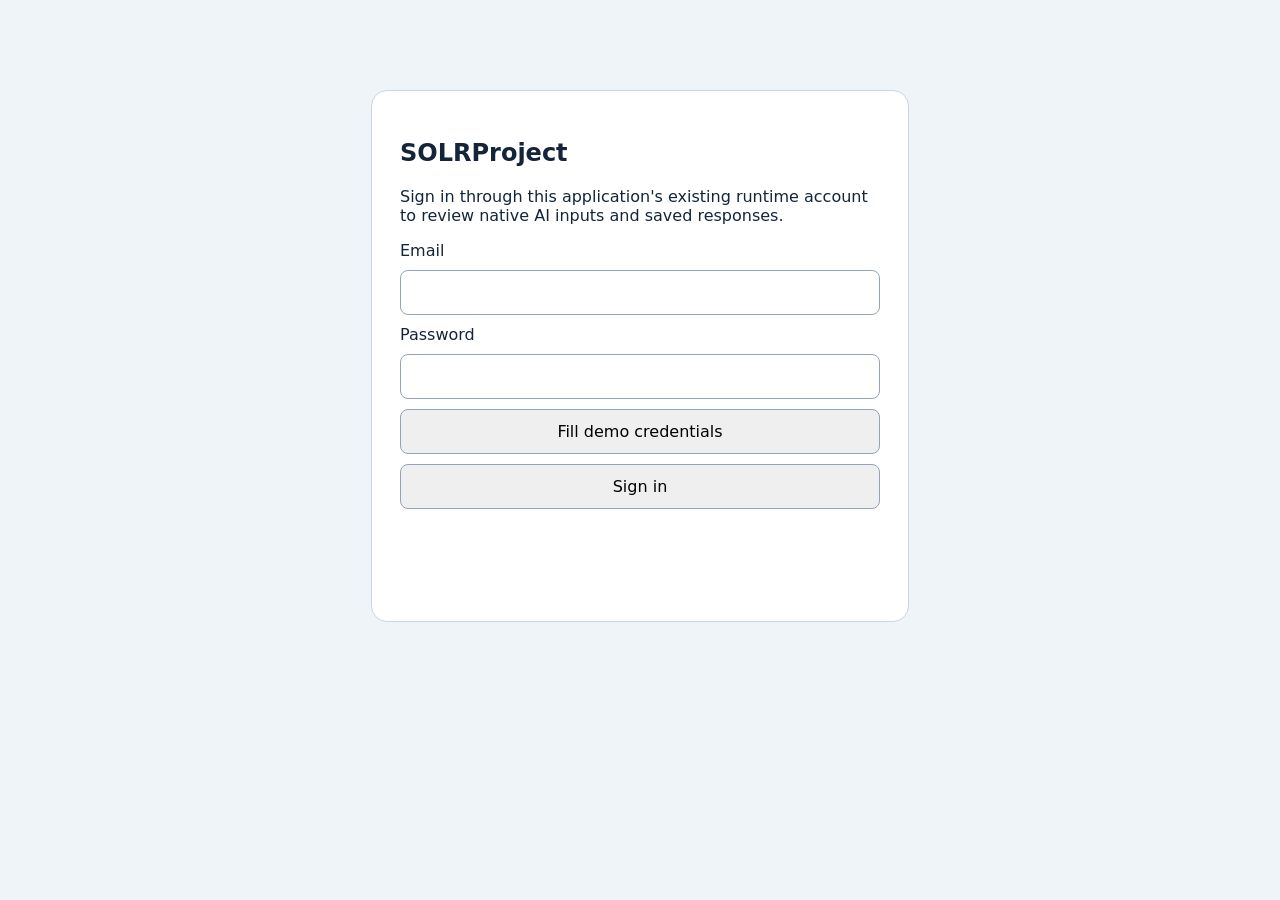
<file: runtime/ai-workspace.html>
<!doctype html>
<html lang="en"><head><meta charset="utf-8"><meta name="viewport" content="width=device-width,initial-scale=1"><title>SOLRProject · AI workspace</title><style nonce="__NONCE__">.native-vanilla-studio{margin:28px 0;padding:24px;border:1px solid #cbd5e1;border-radius:16px;background:#f8fafc;color:#14253b;scroll-margin-top:24px}.native-vanilla-studio>header{margin-bottom:20px}.native-vanilla-layout{display:grid;grid-template-columns:minmax(190px,240px) minmax(0,1fr);gap:24px}.native-vanilla-layout nav{display:flex;flex-direction:column;gap:8px;max-height:70vh;overflow:auto}.native-vanilla-layout nav button{text-align:left;background:#edf2f8;color:#1e3a5f;border:1px solid #cbd5e1}.native-vanilla-layout nav button[aria-current=page]{background:#1e40af;color:white}.native-vanilla-fields{display:grid;grid-template-columns:repeat(2,minmax(0,1fr));gap:16px}.native-vanilla-fields label{display:flex;flex-direction:column;gap:7px;font-weight:600}.native-vanilla-fields textarea,.native-vanilla-fields input,.native-vanilla-fields select{box-sizing:border-box;width:100%;padding:10px;border:1px solid #94a3b8;border-radius:8px;font:inherit;background:#fff;color:#14253b}.native-vanilla-controls{display:flex;flex-wrap:wrap;gap:8px;margin:16px 0}.native-vanilla-studio button,.native-vanilla-dialog button{border-radius:8px;padding:10px 14px;border:1px solid #94a3b8;font:inherit;cursor:pointer;background:#1d4ed8;color:white}.native-vanilla-studio button:disabled,.native-vanilla-dialog button:disabled{opacity:.6;cursor:wait}.native-vanilla-report{margin-top:24px;padding:22px;background:#fff;border:1px solid #cbd5e1;border-radius:12px}.native-vanilla-records{margin-top:30px}.native-vanilla-records article{margin-top:18px}.native-vanilla-studio [role=alert],.native-vanilla-dialog [role=alert]{color:#b91c1c;white-space:pre-line}.browser-ai-report{line-height:1.65;overflow-wrap:anywhere}.browser-report-section{margin:18px 0}.browser-report-section h3{color:#1e40af;margin:0 0 8px}.browser-report-table{max-width:100%;overflow:auto}.browser-report-table table{width:100%;border-collapse:collapse}.browser-report-table td,.browser-report-table th{padding:10px;border-bottom:1px solid #e2e8f0;text-align:left}.browser-report-code{white-space:pre-wrap;padding:16px;background:#edf2f8}.native-vanilla-backdrop{position:fixed;inset:0;background:#0f172ab3;z-index:10000;display:grid;place-items:center;padding:24px;box-sizing:border-box}.native-vanilla-dialog{width:min(1040px,96vw);max-height:90vh;background:#fff;color:#14253b;border-radius:16px;box-shadow:0 24px 70px #0f172a55;display:flex;flex-direction:column}.native-vanilla-dialog>header,.native-vanilla-dialog>footer{display:flex;align-items:center;justify-content:space-between;gap:12px;padding:20px 24px;flex:none}.native-vanilla-dialog>footer{justify-content:flex-end;border-top:1px solid #cbd5e1}.native-vanilla-dialog-body{overflow:auto;padding:10px 24px 24px}.native-vanilla-dialog .danger{background:#b91c1c}.native-vanilla-studio :focus-visible,.native-vanilla-dialog :focus-visible{outline:3px solid #60a5fa;outline-offset:3px}@media(max-width:800px){.native-vanilla-layout{grid-template-columns:1fr}.native-vanilla-layout nav{max-height:260px}.native-vanilla-fields{grid-template-columns:1fr}.native-vanilla-studio{padding:16px}}

body{font:16px system-ui;margin:0;background:#eef4f8;color:#14253b}main{max-width:1200px;margin:24px auto;padding:24px}.native-console-login{max-width:480px;margin:10vh auto;background:#fff;padding:28px;border:1px solid #cbd5e1;border-radius:16px}.native-console-login form,.native-console-login label{display:grid;gap:10px}.native-console-login input,.native-console-login button{font:inherit;padding:12px;border:1px solid #94a3b8;border-radius:8px}.native-console-login [role=alert]{color:#b91c1c}.native-console-header{display:flex;justify-content:space-between;align-items:center;gap:16px}.native-console-history>div{display:grid;grid-template-columns:repeat(auto-fit,minmax(220px,1fr));gap:12px}.native-console-history button{padding:14px;text-align:left;border:1px solid #94a3b8;border-radius:10px;background:white;font:inherit}[hidden]{display:none!important}</style></head><body>
<section id="native-login" class="native-console-login"><h1>SOLRProject</h1><p>Sign in through this application's existing runtime account to review native AI inputs and saved responses.</p><form id="native-login-form"><label>Email<input name="email" type="email" autocomplete="username" required></label><label>Password<input name="password" type="password" autocomplete="current-password" required></label><button type="button" id="native-fill-demo">Fill demo credentials</button><button type="submit">Sign in</button><p role="status" id="native-login-status"></p><p role="alert" id="native-login-error"></p></form></section>
<main id="native-workspace" hidden><header class="native-console-header"><div><p class="eyebrow">Native AI workspace</p><h1>SOLRProject</h1><p id="native-identity"></p></div><button id="native-signout" type="button">Sign out</button></header><section id="native-ai-studio" class="native-vanilla-studio"></section><section class="native-console-history" id="native-history"><h2>Your saved responses</h2><button type="button" id="native-history-refresh">Refresh history</button><p role="status" id="native-history-status"></p><div id="native-history-list"></div></section></main>
<script nonce="__NONCE__">(function (global) {
  'use strict';
  const esc = value => String(value ?? '').replace(/[&<>"']/g, character => ({ '&': '&amp;', '<': '&lt;', '>': '&gt;', '"': '&quot;', "'": '&#39;' })[character]);
  const title = key => String(key).replace(/([a-z])([A-Z])/g, '$1 $2').replace(/[_-]/g, ' ').replace(/^./, s => s.toUpperCase());
  const inline = text => esc(text).replace(/\*\*([^*]+)\*\*/g, '<strong>$1</strong>').replace(/`([^`]+)`/g, '<code>$1</code>');
  function prose(text, depth) {
    try { if (/^(?:\[|\{)/.test(text.trim())) return render(JSON.parse(text), depth + 1); } catch {}
    const lines = text.replace(/\r/g, '').split('\n'); let output = '', list = false;
    const close = () => { if (list) { output += '</ul>'; list = false; } };
    for (let index = 0; index < lines.length; index++) {
      const line = lines[index];
      if (/^\s*```/.test(line)) {
        close(); const language = line.trim().slice(3).toLowerCase(); const code = [];
        while (++index < lines.length && !/^\s*```/.test(lines[index])) code.push(lines[index]);
        if (language === 'json' || /^[\[{]/.test(code.join('\n').trim())) { try { output += render(JSON.parse(code.join('\n')), depth + 1); continue; } catch {} }
        output += '<pre class="browser-report-code"><code>' + esc(code.join('\n')) + '</code></pre>'; continue;
      }
      if (/^\s*\|/.test(line) && /^\s*\|?[\s:|-]+\|/.test(lines[index + 1] || '')) {
        close(); const cells = row => row.trim().replace(/^\||\|$/g, '').split('|').map(value => value.trim());
        const heads = cells(line); index++;
        let rows = ''; while (/^\s*\|/.test(lines[index + 1] || '')) rows += '<tr>' + cells(lines[++index]).map(value => '<td>' + inline(value) + '</td>').join('') + '</tr>';
        output += '<div class="browser-report-table"><table><thead><tr>' + heads.map(value => '<th>' + inline(value) + '</th>').join('') + '</tr></thead><tbody>' + rows + '</tbody></table></div>'; continue;
      }
      const heading = line.match(/^\s*#{1,6}\s+(.+)/);
      if (heading) { close(); output += '<h3>' + inline(heading[1]) + '</h3>'; }
      else if (/^\s*(?:[-*•]|\d+[.)])\s+/.test(line)) { if (!list) { output += '<ul>'; list = true; } output += '<li>' + inline(line.replace(/^\s*(?:[-*•]|\d+[.)])\s+/, '')) + '</li>'; }
      else { close(); if (/^\s*[-*_]{3,}\s*$/.test(line)) output += '<hr>'; else if (line.trim()) output += '<p>' + inline(line) + '</p>'; }
    }
    close(); return output;
  }
  function render(value, depth = 0) {
    if (depth > 10) return '<p>Further details omitted.</p>';
    if (value == null) return '<span class="muted">Not supplied</span>';
    if (typeof value === 'string') return prose(value, depth);
    if (typeof value !== 'object') return '<p>' + esc(value) + '</p>';
    if (Array.isArray(value)) {
      if (!value.length) return '<p>No items returned.</p>';
      if (value.every(row => row && typeof row === 'object' && !Array.isArray(row))) {
        const keys = [...new Set(value.flatMap(row => Object.keys(row)))];
        if (keys.length && keys.length <= 8 && value.every(row => Object.values(row).every(cell => cell == null || typeof cell !== 'object'))) return '<div class="browser-report-table"><table><thead><tr>' + keys.map(key => '<th>' + esc(title(key)) + '</th>').join('') + '</tr></thead><tbody>' + value.map(row => '<tr>' + keys.map(key => '<td>' + render(row[key], depth + 1) + '</td>').join('') + '</tr>').join('') + '</tbody></table></div>';
      }
      return '<ul>' + value.map(item => '<li>' + render(item, depth + 1) + '</li>').join('') + '</ul>';
    }
    return Object.entries(value).map(([key, item]) => '<section class="browser-report-section"><h3>' + esc(title(key)) + '</h3>' + render(item, depth + 1) + '</section>').join('');
  }
  global.BrowserAIReport = { render: value => '<div class="browser-ai-report">' + render(value) + '</div>', escape: esc };
})(window);
</script><script nonce="__NONCE__">(function (global) {
  'use strict';
  const escape = value => global.BrowserAIReport.escape(value);
  const names = ['Quick brief', 'Team planning', 'Detailed review'];
  const list = payload => Array.isArray(payload) ? payload : payload?.data || payload?.rows || payload?.items || [];
  const title = key => String(key).replace(/([a-z])([A-Z])/g, '$1 $2').replace(/[_-]/g, ' ').replace(/^./, c => c.toUpperCase());
  function readable(node) {
    const clone=node.cloneNode(true);clone.querySelectorAll('p,h1,h2,h3,h4,li,dt,dd,tr,section,pre').forEach(item=>item.append('\n'));clone.querySelectorAll('td,th').forEach(item=>item.append('\t'));
    return clone.textContent.replace(/\n{3,}/g,'\n\n').trim();
  }
  function mount({element,config,request}) {
    const state={active:config.features[0]?.id,fields:{},files:{},records:{},result:null,error:'',notice:'',busy:false,controller:null,version:0,authenticated:false,selected:null};
    function cancel(message=true){state.version++;state.controller?.abort();state.controller=null;state.busy=false;if(message)state.notice='Request canceled.';}
    function feature(){return config.features.find(item=>item.id===state.active);}
    function renderFields(){return feature().fields.map(field=>{
      const value=state.fields[field.key]??'',id='native-ai-'+field.key;
      const options=field.resource?(state.records[field.resource]||[]):null;
      const input=field.type==='file'?`<input id="${escape(id)}" name="${escape(field.key)}" type="file" accept="${escape(field.accept||'image/*')}" ${field.required&&!state.files[field.key]?'required':''}>${state.files[field.key]?'<span>Selected source: '+escape(state.files[field.key].name)+'</span>':''}`:options?`<select id="${escape(id)}" name="${escape(field.key)}" ${field.required?'required':''}><option value="">Choose an existing record</option>${options.map(row=>`<option value="${escape(row.id)}" ${String(row.id)===String(value)?'selected':''}>${escape(row.name||row.title||row.employeeName||row.planName||row.id)} · ${escape(row.id)}</option>`).join('')}</select>`:field.type==='number'?`<input id="${escape(id)}" name="${escape(field.key)}" type="number" step="any" value="${escape(value)}" ${field.required?'required':''}>`:`<textarea id="${escape(id)}" name="${escape(field.key)}" rows="${field.type==='json'?6:3}" ${field.required?'required':''} placeholder="${field.manual?'Supply the actual source or reference.':field.type==='json'?'Native structured input; review before running.':''}">${escape(value)}</textarea>`;
      return `<label for="${escape(id)}">${escape(field.label)}${field.required?' *':' (optional)'}${input}</label>`;
    }).join('');}
    function missingRequired(){return feature().fields.filter(field=>{
      if(field.type==='file')return field.required&&!state.files[field.key];
      const value=state.fields[field.key];
      if(value==null||String(value).trim()==='')return field.required;
      return field.resource&&!(state.records[field.resource]||[]).some(row=>String(row.id)===String(value));
    });}
    function updateGenerate(){const missing=missingRequired(),button=element.querySelector('[data-native-ai-form] button[type=submit]'),notice=element.querySelector('[data-required-inputs]');if(button)button.disabled=state.busy||!state.authenticated||missing.length>0;if(notice){notice.hidden=!missing.length;notice.textContent=missing.length?'Supply actual '+missing.map(field=>field.label).join(', ')+' before generating.':'';}}
    function render(){
      const active=feature();
      element.innerHTML=`<header><span class="eyebrow">Native AI workspace</span><h2>${escape(config.title)}</h2><p>Choose a native tool, fill a complete example, and review all fields before generating. Required record references and uploads use your actual data.</p></header><div class="native-vanilla-layout"><nav aria-label="AI tools"><label>Find a tool<input type="search" data-action="search" placeholder="Search native tools"></label>${config.features.map(item=>`<button type="button" data-action="tool" data-key="${escape(item.id)}" aria-current="${item.id===state.active?'page':'false'}">${escape(item.title)}</button>`).join('')}</nav><div><form data-native-ai-form><h3>${escape(active.title)}</h3><p>${escape(active.description)}</p>${active.fields.length?`<div class="native-vanilla-controls">${names.map((name,index)=>`<button type="button" data-action="preset" data-index="${index}" ${state.busy?'disabled':''}>${name}</button>`).join('')}</div>`:'<p>This native analysis uses the current server records; there are no editable prompt fields.</p>'}<div class="native-vanilla-fields">${renderFields()}</div><div class="native-vanilla-controls"><button type="submit" ${state.busy||!state.authenticated||missingRequired().length?'disabled':''}>${state.busy?'Generating…':active.actionLabel||'Generate with OpenRouter'}</button>${state.busy?'<button type="button" data-action="cancel">Cancel request</button>':''}</div>${missingRequired().length?`<p role="status" data-required-inputs>Supply actual ${escape(missingRequired().map(field=>field.label).join(', '))} before generating.</p>`:''}${state.notice?`<p role="status">${escape(state.notice)}</p>`:''}${state.error?`<p role="alert">${escape(state.error)}</p>`:''}</form>${state.result!==null?`<article class="native-vanilla-report"><header><h3>${escape(active.title)} report</h3><div class="native-vanilla-controls"><button type="button" data-action="copy">Copy report</button><button type="button" data-action="download">Download report</button></div></header><div data-report-body>${global.BrowserAIReport.render(state.result)}</div></article>`:''}</div></div><section class="native-vanilla-records"><h3>Stored records</h3><button type="button" data-action="refresh">Refresh records</button>${config.resources.map(resource=>`<article><h4>${escape(resource.label)}</h4>${!(state.records[resource.key]||[]).length?'<p>No records returned.</p>':`<div class="browser-report-table"><table><thead><tr><th>Record</th><th>Reference</th><th>Details</th></tr></thead><tbody>${state.records[resource.key].map(row=>`<tr><td>${escape(row.name||row.title||row.employeeName||row.planName||row.id)}</td><td>${escape(row.id)}</td><td><button type="button" data-action="record" data-resource="${escape(resource.key)}" data-id="${escape(row.id)}">Open record</button></td></tr>`).join('')}</tbody></table></div>`}</article>`).join('')}</section>`;
      const form=element.querySelector('[data-native-ai-form]');form.addEventListener('submit',generate);
      form.addEventListener('input',event=>{const field=active.fields.find(item=>item.key===event.target.name);if(field&&field.type!=='file')state.fields[field.key]=event.target.value;updateGenerate();});
      form.addEventListener('change',event=>{const field=active.fields.find(item=>item.key===event.target.name);if(field){if(field.type==='file')state.files[field.key]=event.target.files[0];else state.fields[field.key]=event.target.value;}updateGenerate();});
    }
    async function refreshRecords(){
      if(!state.authenticated)return;
      const problems=[];
      await Promise.all(config.resources.map(async resource=>{try{state.records[resource.key]=list(await request(resource.endpoint));}catch(error){state.records[resource.key]=[];problems.push(resource.label+': '+error.message);}}));
      if(!state.authenticated)return;
      state.error=problems.join('\n');render();
    }
    function preset(index){
      const manual=[];
      for(const field of feature().fields){
        if(field.type==='file'){if(!state.files[field.key])manual.push(field.label);continue;}
        if(field.resource){state.fields[field.key]=state.fields[field.key]||String((state.records[field.resource]||[])[Math.min(index,(state.records[field.resource]||[]).length-1)]?.id||'');if(!state.fields[field.key])manual.push(field.label);}
        else if(field.manual){if(!state.fields[field.key])manual.push(field.label);}
        else {const value=field.presets?.[index]??field.default??'';state.fields[field.key]=typeof value==='object'?JSON.stringify(value,null,2):String(value);}
      }
      state.notice=manual.length?'Example filled. Supply actual '+manual.join(', ')+' when required, then review before running.':'All editable native fields filled, including optional context. Review before running.';render();
    }
    async function generate(event){
      event.preventDefault();if(state.busy||!state.authenticated)return;
      const active=feature();const body={};let multipart;if(missingRequired().length){state.error='Supply actual '+missingRequired().map(field=>field.label).join(', ')+' before generating.';render();return;}
      try{
        for(const field of active.fields){const value=state.fields[field.key];if(field.type==='file'){if(field.required&&!state.files[field.key])throw new Error('Choose an actual '+field.label+' before generating.');continue;}if(value==null||value===''){if(field.required)throw new Error(field.label+' is required.');continue;}body[field.key]=field.type==='json'?JSON.parse(value):field.type==='number'?Number(value):value;}
        if(active.fields.some(field=>field.type==='file')){multipart=new FormData();Object.entries(body).forEach(([key,value])=>multipart.append(key,typeof value==='object'?JSON.stringify(value):String(value)));active.fields.filter(field=>field.type==='file').forEach(field=>{if(state.files[field.key])multipart.append(field.key,state.files[field.key]);});}
      }catch(error){state.error=error.message;render();return;}
      if(active.confirm&&!global.confirm(active.confirm))return;
      cancel(false);const version=state.version;const controller=new AbortController();state.controller=controller;state.busy=true;state.error='';state.notice='';state.result=null;
      const options={method:active.method||'POST',body:multipart||JSON.stringify(body),signal:controller.signal};
      let endpoint=active.endpoint;for(const field of active.fields.filter(item=>item.pathParameter)){endpoint=endpoint.replace(':'+field.key,encodeURIComponent(state.fields[field.key]));delete body[field.key];}if(!multipart)options.body=JSON.stringify({prompt:Object.entries(body).map(([key,value])=>key.replaceAll('_',' ')+': '+value).join('\n\n'),fields:body});
      render();
      try{const answer=await request(endpoint,options);if(state.version!==version||controller.signal.aborted)return;state.result=answer;}
      catch(error){if(state.version!==version)return;state.error=error.name==='AbortError'?'Request canceled.':error.message;}
      finally{if(state.version===version){state.busy=false;state.controller=null;render();}}
    }
    function closeDialog(){state.selected?.element.remove();state.selected=null;document.body.style.overflow='';}
    function openRecord(resource,row){
      closeDialog();const previous=document.activeElement,overlay=document.createElement('div');overlay.className='native-vanilla-backdrop';let editing=false,busy=false;
      function close(){if(busy)return;closeDialog();previous?.focus();}
      function draw(){
        overlay.innerHTML=`<section class="native-vanilla-dialog" role="dialog" aria-modal="true" aria-labelledby="native-record-heading" tabindex="-1"><header><h2 id="native-record-heading">${escape(row.name||row.title||row.planName||resource.label)} · ${escape(row.id)}</h2><button type="button" data-dialog="cancel" ${busy?'disabled':''}>Cancel</button></header><div class="native-vanilla-dialog-body">${editing?`<form data-record-form><div class="native-vanilla-fields">${resource.fields.map(key=>`<label>${escape(title(key))}<textarea name="${escape(key)}">${escape(typeof row[key]==='object'?JSON.stringify(row[key],null,2):row[key]??'')}</textarea></label>`).join('')}</div></form>`:global.BrowserAIReport.render(row)}<p role="alert" data-record-error></p></div><footer>${resource.fields.length?`<button type="button" data-dialog="${editing?'save':'edit'}" ${busy?'disabled':''}>${editing?'Save changes':'Edit'}</button>`:''}${resource.delete?`<button type="button" class="danger" data-dialog="delete" ${busy?'disabled':''}>Delete</button>`:''}<button type="button" data-dialog="cancel" ${busy?'disabled':''}>Cancel</button></footer></section>`;
        overlay.querySelector('[role=dialog]').focus();
      }
      overlay.addEventListener('click',async event=>{
        if(event.target===overlay){close();return;}const action=event.target.closest('[data-dialog]')?.dataset.dialog;if(!action)return;
        if(action==='cancel'){close();return;}if(action==='edit'){editing=true;draw();return;}
        if(action==='delete'&&!global.confirm('Delete this saved record?'))return;
        let payload={};if(action==='save'){for(const key of resource.updateFields||resource.fields)payload[key]=row[key];try{for(const node of overlay.querySelectorAll('[data-record-form] textarea'))payload[node.name]=typeof row[node.name]==='object'?JSON.parse(node.value):typeof row[node.name]==='number'?Number(node.value):typeof row[node.name]==='boolean'?node.value==='true':node.value;}catch(error){overlay.querySelector('[data-record-error]').textContent=error.message;return;}}
        busy=true;overlay.querySelectorAll('button').forEach(node=>node.disabled=true);
        try{await request(resource.endpoint+'/'+encodeURIComponent(row.id),{method:action==='delete'?'DELETE':resource.updateMethod||'PUT',...(action==='save'?{body:JSON.stringify(payload)}:{})});busy=false;close();await refreshRecords();}
        catch(error){busy=false;overlay.querySelectorAll('button').forEach(node=>node.disabled=false);overlay.querySelector('[data-record-error]').textContent=error.message;}
      });
      overlay.addEventListener('keydown',event=>{if(event.key==='Escape')close();if(event.key==='Tab'){const nodes=[...overlay.querySelectorAll('button,input,textarea,select')].filter(node=>!node.disabled);const first=nodes[0],last=nodes.at(-1);if(event.shiftKey&&document.activeElement===first){event.preventDefault();last?.focus();}else if(!event.shiftKey&&document.activeElement===last){event.preventDefault();first?.focus();}}});
      state.selected={element:overlay};document.body.append(overlay);document.body.style.overflow='hidden';draw();
    }
    element.addEventListener('click',async event=>{
      const node=event.target.closest('[data-action]');if(!node)return;const action=node.dataset.action;
      if(action==='tool'){cancel(false);state.active=node.dataset.key;state.fields={};state.files={};state.error='';state.notice='';state.result=null;render();}
      if(action==='preset')preset(Number(node.dataset.index));
      if(action==='cancel'){cancel();render();}
      if(action==='refresh')await refreshRecords();
      if(action==='record'){const resource=config.resources.find(item=>item.key===node.dataset.resource),row=state.records[resource.key].find(item=>String(item.id)===node.dataset.id);if(row)openRecord(resource,row);}
      if(action==='copy'||action==='download'){const text=readable(element.querySelector('[data-report-body]'));if(action==='copy'){try{await navigator.clipboard.writeText(text);node.textContent='Copied';}catch{state.notice='Copy is unavailable in this browser. Select report text or use Download report.';render();}}else{const url=URL.createObjectURL(new Blob([feature().title+'\n\n'+text+'\n'],{type:'text/plain;charset=utf-8'})),anchor=document.createElement('a');anchor.href=url;anchor.download='ai-report.txt';anchor.click();URL.revokeObjectURL(url);}}
    });
    element.addEventListener('input',event=>{if(event.target.dataset.action==='search'){const search=event.target.value.toLowerCase();element.querySelectorAll('[data-action=tool]').forEach(node=>node.hidden=!node.textContent.toLowerCase().includes(search));}});
    const beforeUnload=()=>cancel(false);global.addEventListener('beforeunload',beforeUnload);render();
    return {refreshRecords,destroy(){cancel(false);closeDialog();global.removeEventListener('beforeunload',beforeUnload);element.replaceChildren();},selectFeature(id,fields={}){if(!config.features.some(feature=>feature.id===id))return false;cancel(false);state.active=id;state.fields=fields;state.files={};state.result=null;state.error='';render();return true;},setAuthenticated(value){state.authenticated=value;if(!value){cancel(false);closeDialog();state.records={};state.result=null;state.fields={};state.files={};render();}else refreshRecords();},cancel};
  }
  global.NativeWorkflowStudio={mount};
})(window);
</script>
<script nonce="__NONCE__">
const config={"storageKey":"SOLRProject:native-ai-console","historyEndpoint":"/api/ai/history","historyMutation":"/api/ai/history","studio":{"title":"SOLRProject native AI review","features":[{"id":"native-ai","endpoint":"/api/ai/discovery-assistant","title":"Native application review","description":"This response uses the existing application AI provider endpoint. Examples are illustrative; actual operations and approvals remain in their native workflows.","fields":[{"key":"prompt","label":"Prompt","type":"text","required":true,"presets":["Illustrative SOLRProject native planning brief. Review supplied evidence, explain missing information, and propose three concise next steps. No external actions are authorized by this example.","Illustrative SOLRProject native planning brief. Review supplied evidence, explain missing information, and propose a practical team action plan. No external actions are authorized by this example.","Illustrative SOLRProject native planning brief. Review supplied evidence, explain missing information, and propose a detailed comparison of alternatives. No external actions are authorized by this example."]},{"key":"goal","label":"Goal","type":"text","required":false,"presets":["Illustrative goal: first review; verify against actual source information before use.","Illustrative goal: team planning; verify against actual source information before use.","Illustrative goal: detailed review; verify against actual source information before use."]},{"key":"context","label":"Context","type":"text","required":false,"presets":["Illustrative context: first review; verify against actual source information before use.","Illustrative context: team planning; verify against actual source information before use.","Illustrative context: detailed review; verify against actual source information before use."]},{"key":"audience","label":"Audience","type":"text","required":false,"presets":["Illustrative audience: first review; verify against actual source information before use.","Illustrative audience: team planning; verify against actual source information before use.","Illustrative audience: detailed review; verify against actual source information before use."]},{"key":"source_summary","label":"Source summary","type":"text","required":false,"presets":["Illustrative source summary: first review; verify against actual source information before use.","Illustrative source summary: team planning; verify against actual source information before use.","Illustrative source summary: detailed review; verify against actual source information before use."]},{"key":"constraints","label":"Constraints","type":"text","required":false,"presets":["Illustrative constraints: first review; verify against actual source information before use.","Illustrative constraints: team planning; verify against actual source information before use.","Illustrative constraints: detailed review; verify against actual source information before use."]},{"key":"budget","label":"Budget","type":"text","required":false,"presets":["Illustrative budget: first review; verify against actual source information before use.","Illustrative budget: team planning; verify against actual source information before use.","Illustrative budget: detailed review; verify against actual source information before use."]},{"key":"deadline","label":"Deadline","type":"text","required":false,"presets":["2026-10-08","2026-10-08","2026-10-08"]},{"key":"tone","label":"Tone","type":"text","required":false,"presets":["Clear and concise","Professional and collaborative","Detailed and evidence based"]},{"key":"output_format","label":"Output format","type":"text","required":false,"presets":["Executive summary and action list","Summary and implementation table","Detailed report with assumptions, evidence gaps and next steps"]}]}],"resources":[]}};
let token=sessionStorage.getItem(config.storageKey)||'',studio,historyRows=[];
const esc=window.BrowserAIReport.escape;
async function request(path,options={}){const response=await fetch(path,{...options,headers:{Accept:'application/json','Content-Type':'application/json',...(token?{Authorization:'Bearer '+token}:{}),...options.headers}});const value=await response.json().catch(()=>({}));if(!response.ok){if(response.status===401)signout();throw new Error(typeof value.error==='string'?value.error:value.error?.message||value.detail||value.message||'Request failed ('+response.status+')');}return value;}
function signout(){token='';sessionStorage.removeItem(config.storageKey);studio?.setAuthenticated(false);document.getElementById('native-workspace').hidden=true;document.getElementById('native-login').hidden=false;document.querySelector('.native-vanilla-backdrop')?.remove();document.body.style.overflow='';historyRows=[];document.getElementById('native-history-list').replaceChildren();}
async function verify(){const value=await request(config.meEndpoint||'/api/auth/me');document.getElementById('native-identity').textContent='Signed in as '+(value.user?.email||value.email||'authenticated reviewer');document.getElementById('native-workspace').hidden=false;document.getElementById('native-login').hidden=true;if(!studio)studio=window.NativeWorkflowStudio.mount({element:document.getElementById('native-ai-studio'),config:config.studio,request});studio.setAuthenticated(true);if(config.historyEndpoint)loadHistory();else document.getElementById('native-history').hidden=true;}
async function loadHistory(){const status=document.getElementById('native-history-status');try{const value=await request(config.historyEndpoint);historyRows=Array.isArray(value)?value:value.history||value.reports||value.data||[];status.textContent=historyRows.length?'':'No saved responses returned.';document.getElementById('native-history-list').innerHTML=historyRows.map((row,index)=>'<button type="button" data-index="'+index+'"><strong>'+esc(row.title||row.output?.user_title||row.feature||'Saved report')+'</strong><br>'+esc(row.model||'')+' · '+esc(row.createdAt||row.created_at||'')+'</button>').join('');}catch(error){status.textContent=error.message;}}
function historyDialog(row){const overlay=document.createElement('div');overlay.className='native-vanilla-backdrop';const previous=document.activeElement;let busy=false;const content=row.output?.content||row.output||row.content||row.response||row.result;overlay.innerHTML='<section class="native-vanilla-dialog" role="dialog" aria-modal="true" tabindex="-1"><header><h2>'+esc(row.title||row.output?.user_title||row.feature||'Saved report')+'</h2><button type="button" data-action="cancel">Cancel</button></header><div class="native-vanilla-dialog-body">'+(config.historyMutation?'<label>Report title<input name="title" maxlength="160" value="'+esc(row.title||row.output?.user_title||row.feature||'Saved report')+'"></label>':'')+window.BrowserAIReport.render(content)+'<p role="alert" id="native-history-error"></p></div><footer>'+(config.historyMutation?'<button type="button" data-action="save">Edit title</button><button type="button" data-action="delete" class="danger">Delete</button>':'')+'<button type="button" data-action="cancel">Cancel</button></footer></section>';
const close=()=>{if(busy)return;overlay.remove();document.body.style.overflow='';previous?.focus();};overlay.addEventListener('click',async event=>{if(event.target===overlay){close();return;}const action=event.target.closest('[data-action]')?.dataset.action;if(action==='cancel'){close();return;}if(!['save','delete'].includes(action))return;if(action==='delete'&&!confirm('Delete this saved AI response?'))return;busy=true;overlay.querySelectorAll('button').forEach(node=>node.disabled=true);try{await request(config.historyMutation+'/'+encodeURIComponent(row.id),{method:action==='save'?'PUT':'DELETE',...(action==='save'?{body:JSON.stringify({title:overlay.querySelector('[name=title]').value})}:{})});busy=false;close();await loadHistory();}catch(error){busy=false;overlay.querySelectorAll('button').forEach(node=>node.disabled=false);overlay.querySelector('#native-history-error').textContent=error.message;}});overlay.addEventListener('keydown',event=>{if(event.key==='Escape')close();if(event.key==='Tab'){const nodes=[...overlay.querySelectorAll('button,input')].filter(node=>!node.disabled);if(event.shiftKey&&document.activeElement===nodes[0]){event.preventDefault();nodes.at(-1)?.focus();}else if(!event.shiftKey&&document.activeElement===nodes.at(-1)){event.preventDefault();nodes[0]?.focus();}}});document.body.append(overlay);document.body.style.overflow='hidden';overlay.querySelector('[role=dialog]').focus();}
document.getElementById('native-fill-demo').addEventListener('click',async()=>{const status=document.getElementById('native-login-status'),form=document.getElementById('native-login-form');status.textContent='';document.getElementById('native-login-error').textContent='';try{const credentials=await request(config.demoCredentialsEndpoint||'/api/auth/demo-credentials');form.elements.email.value=credentials.email;form.elements.password.value=credentials.password;form.elements.email.focus();status.textContent='Demo credentials filled. Select Sign in to continue.';}catch(error){status.textContent=error.message;}});
document.getElementById('native-login-form').addEventListener('submit',async event=>{event.preventDefault();document.getElementById('native-login-error').textContent='';try{const form=new FormData(event.currentTarget);const value=await request(config.loginEndpoint||'/api/auth/login',{method:'POST',body:JSON.stringify({email:form.get('email'),password:form.get('password')})});token=value.token||value.accessToken||value.access_token;if(!token)throw new Error('The native login returned no session token.');sessionStorage.setItem(config.storageKey,token);await verify();event.target.reset();}catch(error){document.getElementById('native-login-error').textContent=error.message;}});
document.getElementById('native-signout').addEventListener('click',signout);document.getElementById('native-history-refresh').addEventListener('click',loadHistory);document.getElementById('native-history-list').addEventListener('click',event=>{const node=event.target.closest('[data-index]');if(node)historyDialog(historyRows[Number(node.dataset.index)]);});
if(token)verify().catch(()=>signout());
</script></body></html>
</file>
